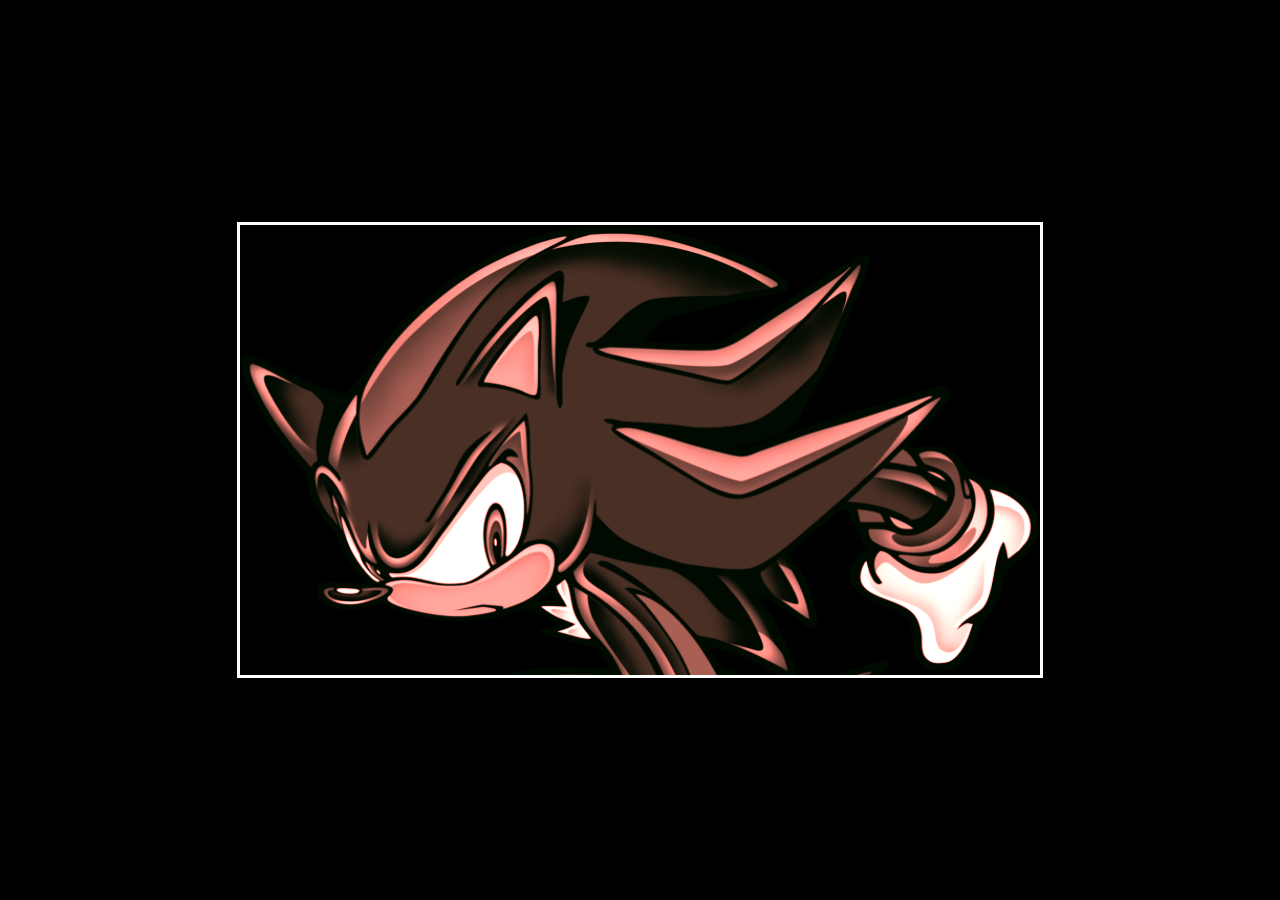
<file: Project1/index.html>
<!DOCTYPE html>
<html lang="en">
<head>
    <meta charset="UTF-8">
    <meta name="viewport" content="width=device-width, inital-scale=1.0">
    <title>Pixel Effects</title>
    <link rel="stylesheet" href="style.css">

</head>
<body>
    <canvas id="canvas1"></canvas>
    <script src="script.js"></script>
</body>
</html>
</file>
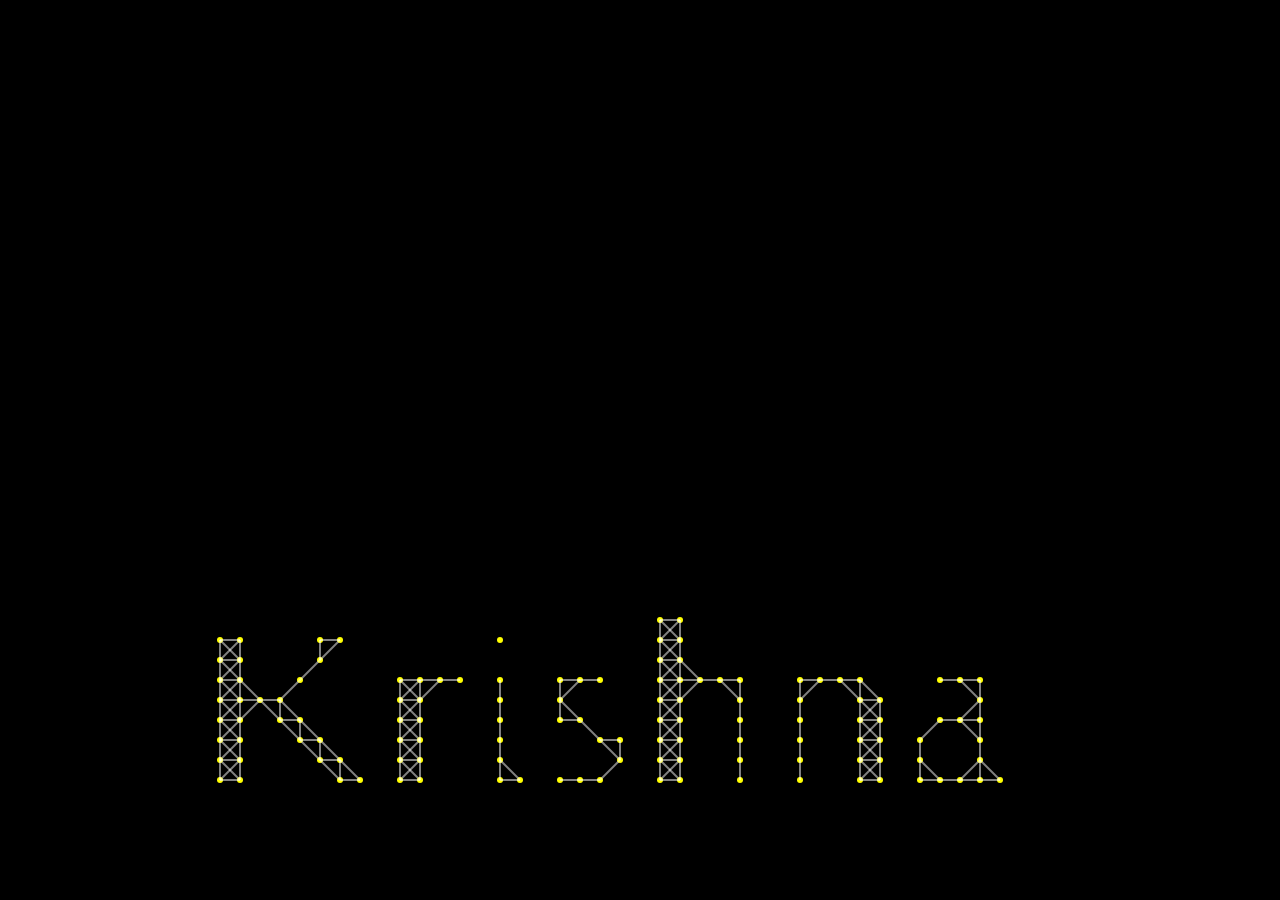
<file: Project3/index.html>
<!DOCTYPE html>
<html lang="en">
<head>
    <meta charset="UTF-8">
    <meta name="viewport" content="width=device-width, inital-scale=1.0">
    <title>Particle Text</title>
    <link rel="stylesheet" href="style.css">

</head>
<body>
    <canvas id="canvas1"></canvas>
    <script src="script.js"></script>
</body>
</html>
</file>
<file: Project1/style.css>
body{
    background: black;

}

#canvas1{
    border:3px solid white;
    top: 50%;
    left: 50%;
    position: absolute;
    width: 800px;
    height: 450px;
    transform: translate(-50%,-50%);
    
}
</file>
<file: Project3/style.css>
*{
    margin:0;
    padding:0;
    box-sizing: border-box;
}

body{
    overflow:hidden;
    background: black;
}
#canvas1{
    /* border: 2px solid white; */
    position: absolute;
    top:0;
    left:0;
    /* transform:translate(-50%,-50%);
    width:800px;
    height: 450px; */
}
</file>
